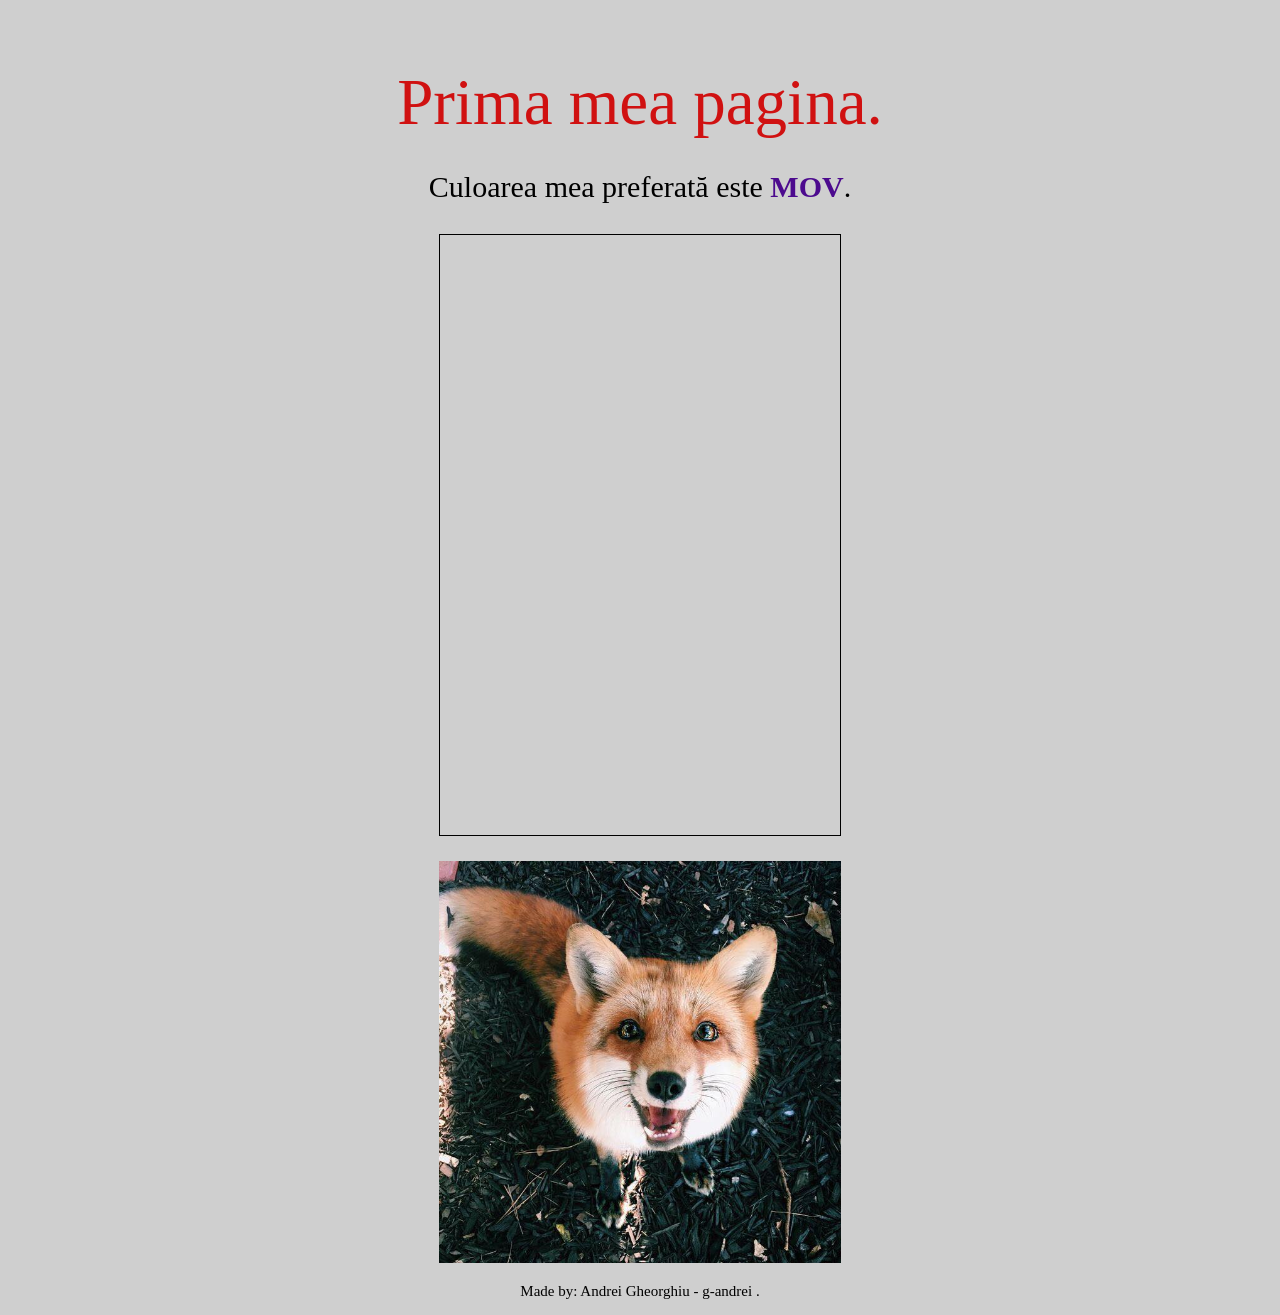
<file: Tema 1/index.html>
<!DOCTYPE html>
<html lang="en">

<head>
    <title>Tema 1</title>
    <link rel="stylesheet" href="style.css">
</head>

<body>
    <p class="first_paragraph">Prima mea pagina.</p>
    <p class="my_favorite_color">Culoarea mea preferată este <span class="my_color">mov</span>.</p>

    <canvas class="my_first_canvas">

    </canvas>

    <img class="my_favorite_animal" src="img/fox.jpg" alt="fox">

    <p class="footer">Made by: Andrei Gheorghiu - <a href="https://github.com/g-andrei">g-andrei </a>. </p>

    <script src="script.js"></script>
</body>

</html>
</file>
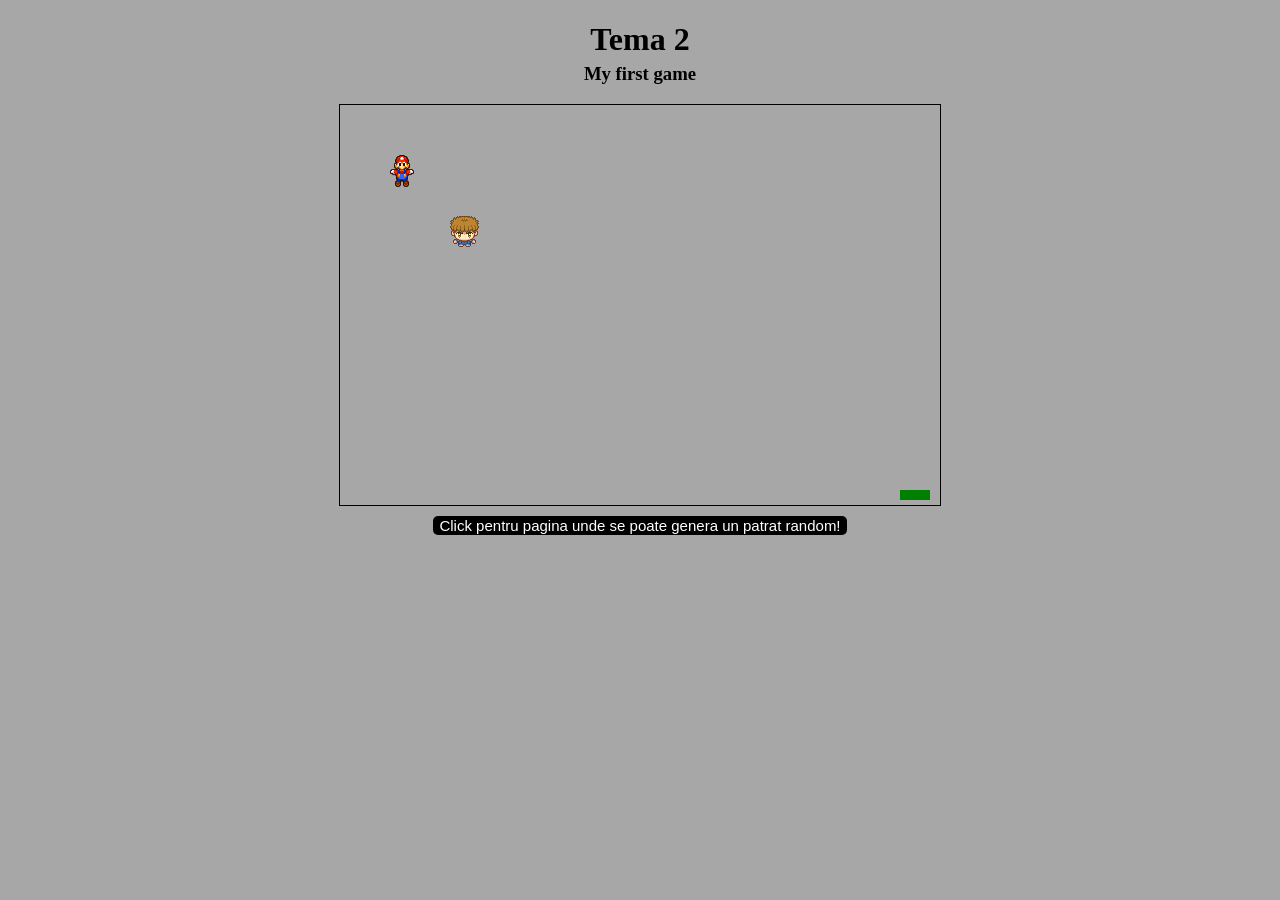
<file: Tema 2/index.html>
<!DOCTYPE html>
<html lang="en">

<head>
    <link rel="stylesheet" href="./style/style.css">
    <script src="./script/script.js" type="module"></script>

    <title>Tema 2</title>
</head>

<body>


    <h1> Tema 2 </h1>
    <h3> My first game </h3>
    
    <canvas id="canvasId" class="gameArea" width="600" height="400 "></canvas>

    <a href="secondCanvas.html"> 
        <button class="canvasButton">Click pentru pagina unde se poate genera un patrat random! </button> 
    </a>

</body>

</html>
</file>
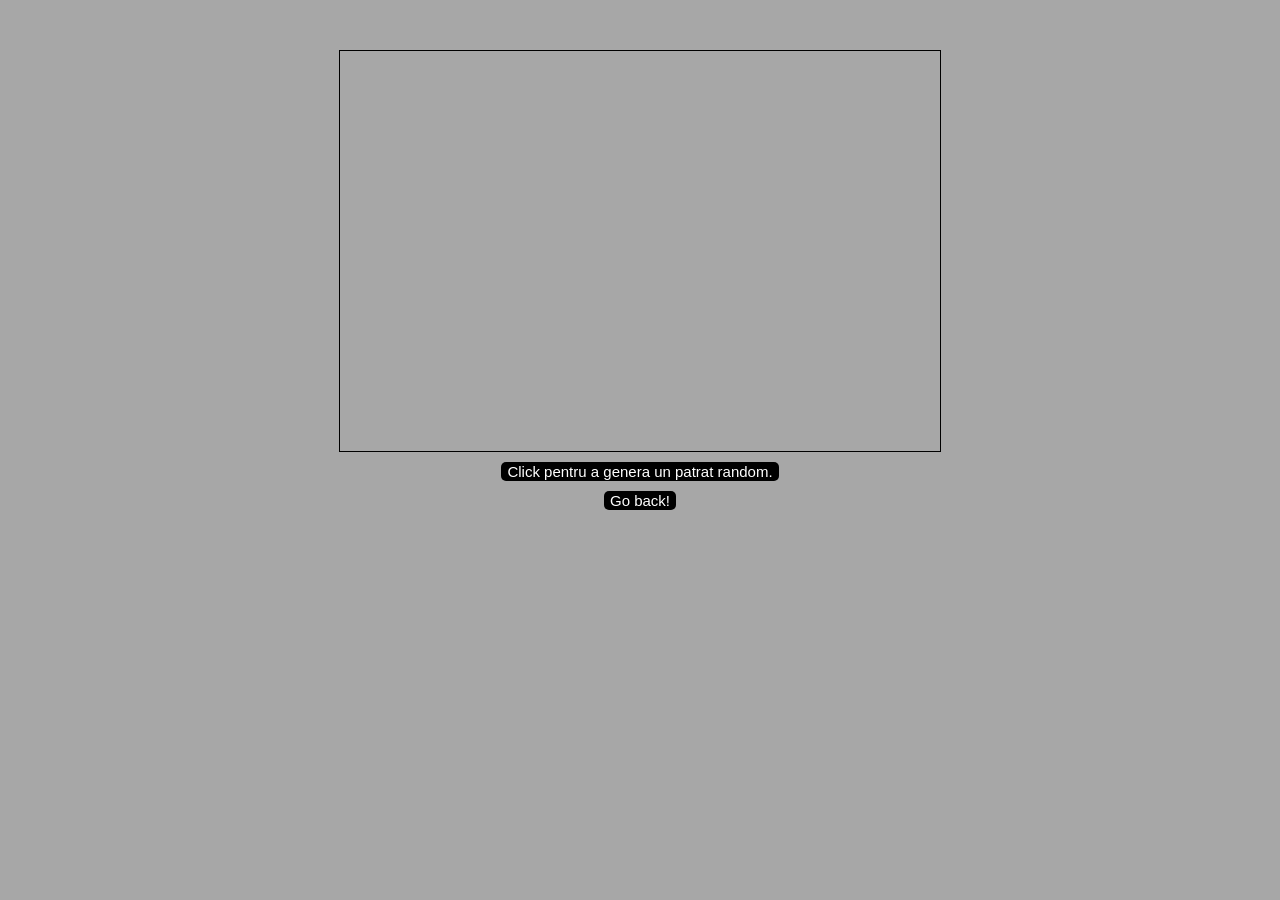
<file: Tema 2/secondCanvas.html>
<!DOCTYPE html>
<html lang="en">

<head>
    <link rel="stylesheet" href="./style/style.css">
    <title>Tema 2</title>
</head>

<body>

    <canvas id="canvasForRandomSquare" class="secondCanvas" width="600" height="400 "></canvas>

    <button id="buttonForRandomSquare"> Click pentru a genera un patrat random. </button>

    <a href="index.html" > 
        <button  class="canvasButton">Go back!</button> 
    </a>


    <script src="./script/randomSquare.js" type="module"></script>

</body>

</html>
</file>
<file: Tema 1/style.css>
body {
    margin: 0;
    background-color: #CFCFCF;
}

.first_paragraph {
    color: #D01111;
    text-align: center;
    font-size: 65px;
    margin-bottom: 15px;
}

.my_favorite_color {
    text-align: center;
    font-size: 30px;
}

.my_color {
    color: #4C0A8E;
    font-weight: bold;
    text-transform: uppercase;
}

.my_first_canvas {
    margin-left: auto;
    margin-right: auto;
    display: block;
    height: 600px;
    width: 400px;
    border: 1px solid #000000;
}

.my_favorite_animal {
    height: auto;
    max-width: 402px;
    max-height: 402px;
    margin: 25px auto 20px auto;
    display: block;
}

.footer {
    color: #000000;
    text-align: center;
    font-size: 15px;
    margin-bottom: 15px;
}

a {
    color: #000000;
    text-decoration: none;
}

a:hover {
    color: #D38A00;
}
</file>
<file: Tema 2/style/style.css>
body {
    margin: 0;
    background-color: #A7A7A7;
}

h1 {
    text-align: center;
    margin-bottom: 5px;
}

h3 {
    text-align: center;
    margin-top: 5px;
}

.gameArea {
    border: 1px solid #000000;
    margin: 0 auto 0 auto;
    display: block;
}

.secondCanvas {
    border: 1px solid #000000;
    margin: 50px auto 0 auto;
    display: block;
}

a {
    text-decoration: none;
}

.canvasButton,button {
    background-color: #000000;
    font-size: 15px;
    color: #ffffff;    
    border: 0;
    border-radius: 5px;
    outline: none;
    margin: 10px auto 0 auto;
    display: block;
}
</file>
